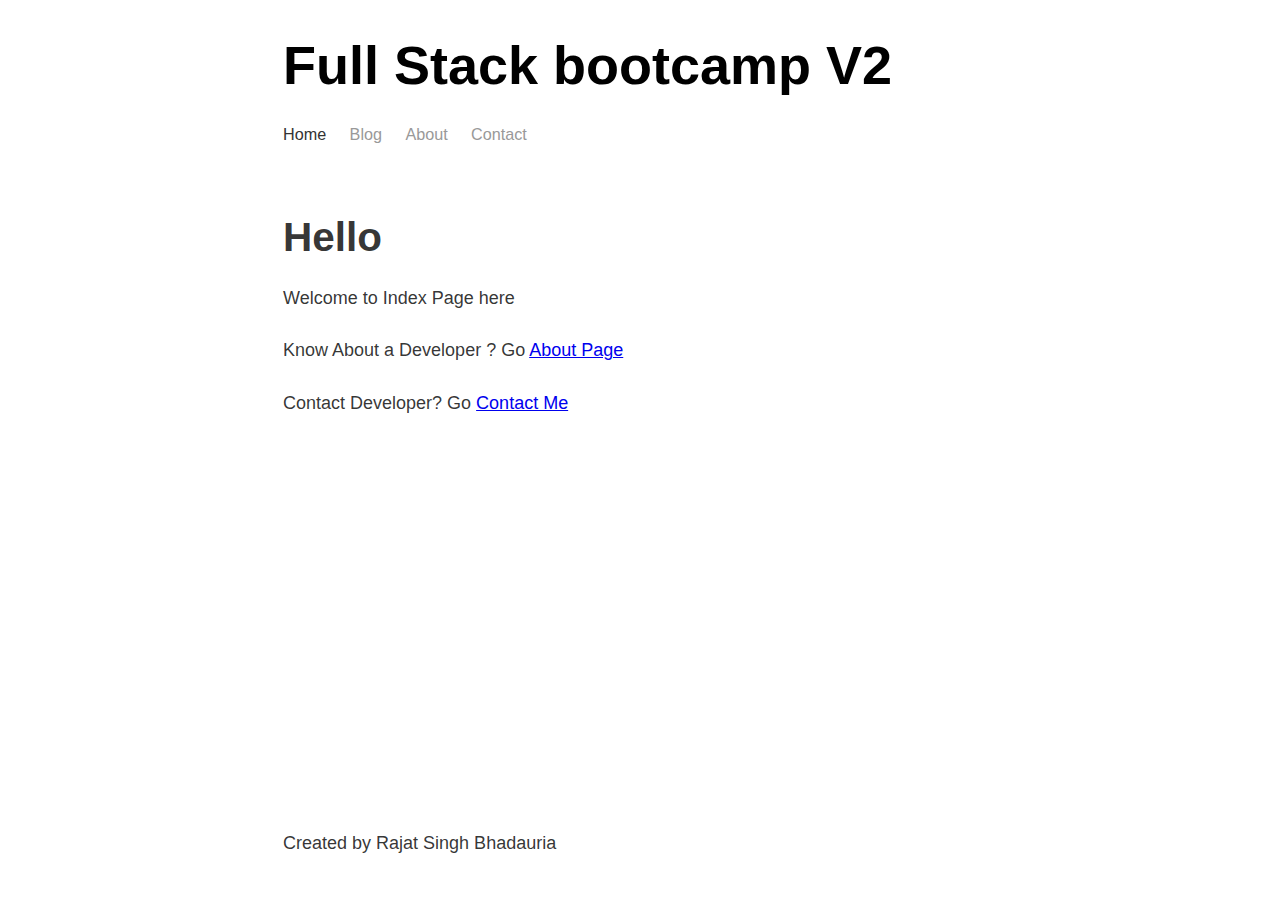
<file: index.html>
<!DOCTYPE html><html><head><meta charSet="utf-8"/><meta http-equiv="x-ua-compatible" content="ie=edge"/><meta name="viewport" content="width=device-width, initial-scale=1, shrink-to-fit=no"/><style data-href="/styles.da7a27beaf9013bf9e69.css">.header-module--header--3A712{padding:1rem 0 3rem}.header-module--link--3nE3Q{color:#999}.header-module--title--33kOg{color:#000;font-size:3rem;text-decoration:none}.header-module--nav-list--87D9u{display:flex;list-style-type:none;margin:0}.header-module--nav-item--1ixk0{color:#999;font-size:.9rem;margin-right:1.3rem;text-decoration:none}.header-module--nav-item--1ixk0:hover{color:#666}.header-module--active-nav-item--26N0B{color:#333}html{font-family:sans-serif;-ms-text-size-adjust:100%;-webkit-text-size-adjust:100%}body{margin:0;-webkit-font-smoothing:antialiased;-moz-osx-font-smoothing:grayscale}article,aside,details,figcaption,figure,footer,header,main,menu,nav,section,summary{display:block}audio,canvas,progress,video{display:inline-block}audio:not([controls]){display:none;height:0}progress{vertical-align:baseline}[hidden],template{display:none}a{background-color:transparent;-webkit-text-decoration-skip:objects}a:active,a:hover{outline-width:0}abbr[title]{border-bottom:none;text-decoration:underline;-webkit-text-decoration:underline dotted;text-decoration:underline dotted}b,strong{font-weight:inherit;font-weight:bolder}dfn{font-style:italic}h1{font-size:2em;margin:.67em 0}mark{background-color:#ff0;color:#000}small{font-size:80%}sub,sup{font-size:75%;line-height:0;position:relative;vertical-align:baseline}sub{bottom:-.25em}sup{top:-.5em}img{border-style:none}svg:not(:root){overflow:hidden}code,kbd,pre,samp{font-family:monospace,monospace;font-size:1em}figure{margin:1em 40px}hr{box-sizing:content-box;height:0;overflow:visible}button,input,optgroup,select,textarea{font:inherit;margin:0}optgroup{font-weight:700}button,input{overflow:visible}button,select{text-transform:none}[type=reset],[type=submit],button,html [type=button]{-webkit-appearance:button}[type=button]::-moz-focus-inner,[type=reset]::-moz-focus-inner,[type=submit]::-moz-focus-inner,button::-moz-focus-inner{border-style:none;padding:0}[type=button]:-moz-focusring,[type=reset]:-moz-focusring,[type=submit]:-moz-focusring,button:-moz-focusring{outline:1px dotted ButtonText}fieldset{border:1px solid silver;margin:0 2px;padding:.35em .625em .75em}legend{box-sizing:border-box;color:inherit;display:table;max-width:100%;padding:0;white-space:normal}textarea{overflow:auto}[type=checkbox],[type=radio]{box-sizing:border-box;padding:0}[type=number]::-webkit-inner-spin-button,[type=number]::-webkit-outer-spin-button{height:auto}[type=search]{-webkit-appearance:textfield;outline-offset:-2px}[type=search]::-webkit-search-cancel-button,[type=search]::-webkit-search-decoration{-webkit-appearance:none}::-webkit-input-placeholder{color:inherit;opacity:.54}::-webkit-file-upload-button{-webkit-appearance:button;font:inherit}html{font:112.5%/1.45em georgia,serif;box-sizing:border-box;overflow-y:scroll}*,:after,:before{box-sizing:inherit}body{color:rgba(0,0,0,.8);font-family:sans-serif;font-weight:400;word-wrap:break-word;-webkit-font-kerning:normal;font-kerning:normal;-ms-font-feature-settings:"kern","liga","clig","calt";font-feature-settings:"kern","liga","clig","calt"}img{max-width:100%;padding:0;margin:0 0 1.45rem}h1{font-size:2.25rem}h1,h2{padding:0;margin:0 0 1.45rem;color:inherit;font-family:-apple-system,BlinkMacSystemFont,Segoe UI,Roboto,Oxygen,Ubuntu,Cantarell,Fira Sans,Droid Sans,Helvetica Neue,sans-serif;font-weight:700;text-rendering:optimizeLegibility;line-height:1.1}h2{font-size:1.62671rem}h3{font-size:1.38316rem}h3,h4{padding:0;margin:0 0 1.45rem;color:inherit;font-family:-apple-system,BlinkMacSystemFont,Segoe UI,Roboto,Oxygen,Ubuntu,Cantarell,Fira Sans,Droid Sans,Helvetica Neue,sans-serif;font-weight:700;text-rendering:optimizeLegibility;line-height:1.1}h4{font-size:1rem}h5{font-size:.85028rem}h5,h6{padding:0;margin:0 0 1.45rem;color:inherit;font-family:-apple-system,BlinkMacSystemFont,Segoe UI,Roboto,Oxygen,Ubuntu,Cantarell,Fira Sans,Droid Sans,Helvetica Neue,sans-serif;font-weight:700;text-rendering:optimizeLegibility;line-height:1.1}h6{font-size:.78405rem}hgroup{padding:0;margin:0 0 1.45rem}ol,ul{padding:0;margin:0 0 1.45rem 1.45rem;list-style-position:outside;list-style-image:none}dd,dl,figure,p{padding:0;margin:0 0 1.45rem}pre{margin:0 0 1.45rem;font-size:.85rem;line-height:1.42;background:rgba(0,0,0,.04);border-radius:3px;overflow:auto;word-wrap:normal;padding:1.45rem}table{font-size:1rem;line-height:1.45rem;border-collapse:collapse;width:100%}fieldset,table{padding:0;margin:0 0 1.45rem}blockquote{padding:0;margin:0 1.45rem 1.45rem}form,iframe,noscript{padding:0;margin:0 0 1.45rem}hr{padding:0;margin:0 0 calc(1.45rem - 1px);background:rgba(0,0,0,.2);border:none;height:1px}address{padding:0;margin:0 0 1.45rem}b,dt,strong,th{font-weight:700}li{margin-bottom:.725rem}ol li,ul li{padding-left:0}li>ol,li>ul{margin-left:1.45rem;margin-bottom:.725rem;margin-top:.725rem}blockquote :last-child,li :last-child,p :last-child{margin-bottom:0}li>p{margin-bottom:.725rem}code,kbd,samp{font-size:.85rem;line-height:1.45rem}abbr,abbr[title],acronym{border-bottom:1px dotted rgba(0,0,0,.5);cursor:help}abbr[title]{text-decoration:none}td,th,thead{text-align:left}td,th{border-bottom:1px solid rgba(0,0,0,.12);font-feature-settings:"tnum";-moz-font-feature-settings:"tnum";-ms-font-feature-settings:"tnum";-webkit-font-feature-settings:"tnum";padding:.725rem .96667rem calc(.725rem - 1px)}td:first-child,th:first-child{padding-left:0}td:last-child,th:last-child{padding-right:0}code,tt{background-color:rgba(0,0,0,.04);border-radius:3px;font-family:SFMono-Regular,Consolas,Roboto Mono,Droid Sans Mono,Liberation Mono,Menlo,Courier,monospace;padding:.2em 0}pre code{background:none;line-height:1.42}code:after,code:before,tt:after,tt:before{letter-spacing:-.2em;content:" "}pre code:after,pre code:before,pre tt:after,pre tt:before{content:""}@media only screen and (max-width:480px){html{font-size:100%}}.layout-module--container--2TGku{margin:0 auto;max-width:750px;padding:1rem;display:flex;flex-direction:column;min-height:100vh}.layout-module--content--3nIku{flex-grow:1}.blog-module--posts--a25pe{list-style-type:none;margin:0}.blog-module--post--1jMia{margin:1rem 0}.blog-module--post--1jMia a{background:#f4f4f4;color:#000;text-decoration:none;cursor:pointer;display:block;padding:1rem}.blog-module--post--1jMia a:hover{background:#e4e4e4}.blog-module--post--1jMia h2{margin-bottom:0}.blog-module--post--1jMia p{color:#777;font-size:.8rem;font-style:italic}</style><meta name="generator" content="Gatsby 2.18.16"/><title data-react-helmet="true">Home Page | Full Stack bootcamp V2</title><link as="script" rel="preload" href="/styles-50c39bceb1295ce05792.js"/><link as="script" rel="preload" href="/component---src-pages-index-js-77eae28aa2b8a3f91ffb.js"/><link as="script" rel="preload" href="/commons-1d8f9342e58b24a631b5.js"/><link as="script" rel="preload" href="/app-1fddb62b7d4f4c6e3592.js"/><link as="script" rel="preload" href="/webpack-runtime-b207053ef65f4a9a6b43.js"/><link as="fetch" rel="preload" href="/page-data/index/page-data.json" crossorigin="anonymous"/></head><body><div id="___gatsby"><div style="outline:none" tabindex="-1" role="group" id="gatsby-focus-wrapper"><div><div class="layout-module--container--2TGku"><div class="layout-module--content--3nIku"><header class="header-module--header--3A712"><h1><a aria-current="page" class="header-module--title--33kOg" href="/">Full Stack bootcamp V2</a></h1><nav><ul class="header-module--nav-list--87D9u"><li><a aria-current="page" class="header-module--nav-item--1ixk0 header-module--active-nav-item--26N0B" href="/"> Home </a></li><li><a class="header-module--nav-item--1ixk0" href="/blog"> Blog </a></li><li><a class="header-module--nav-item--1ixk0" href="/about"> About </a></li><li><a class="header-module--nav-item--1ixk0" href="/contact"> Contact </a></li></ul></nav></header><h1> Hello </h1><p> Welcome to  Index Page here</p><p> Know About a Developer ? Go <a href="/about">About Page</a> </p><p> Contact Developer? Go <a href="/contact">Contact Me</a> </p></div><footer><p> Created by <!-- -->Rajat Singh Bhadauria<!-- --> </p></footer></div></div></div></div><script id="gatsby-script-loader">/*<![CDATA[*/window.pagePath="/";/*]]>*/</script><script id="gatsby-chunk-mapping">/*<![CDATA[*/window.___chunkMapping={"app":["/app-1fddb62b7d4f4c6e3592.js"],"component---src-templates-blog-js":["/component---src-templates-blog-js-c0b49aee4349d89eb4f7.js"],"component---src-pages-404-js":["/component---src-pages-404-js-6c0df605dd652fbfe193.js"],"component---src-pages-about-js":["/component---src-pages-about-js-e5ad87d3f91da7805e77.js"],"component---src-pages-blog-js":["/component---src-pages-blog-js-ca43b349aa912566fc6f.js"],"component---src-pages-contact-js":["/component---src-pages-contact-js-f796ae1dc805752b3eb6.js"],"component---src-pages-index-js":["/component---src-pages-index-js-77eae28aa2b8a3f91ffb.js"]};/*]]>*/</script><script src="/webpack-runtime-b207053ef65f4a9a6b43.js" async=""></script><script src="/app-1fddb62b7d4f4c6e3592.js" async=""></script><script src="/commons-1d8f9342e58b24a631b5.js" async=""></script><script src="/component---src-pages-index-js-77eae28aa2b8a3f91ffb.js" async=""></script><script src="/styles-50c39bceb1295ce05792.js" async=""></script></body></html>
</file>
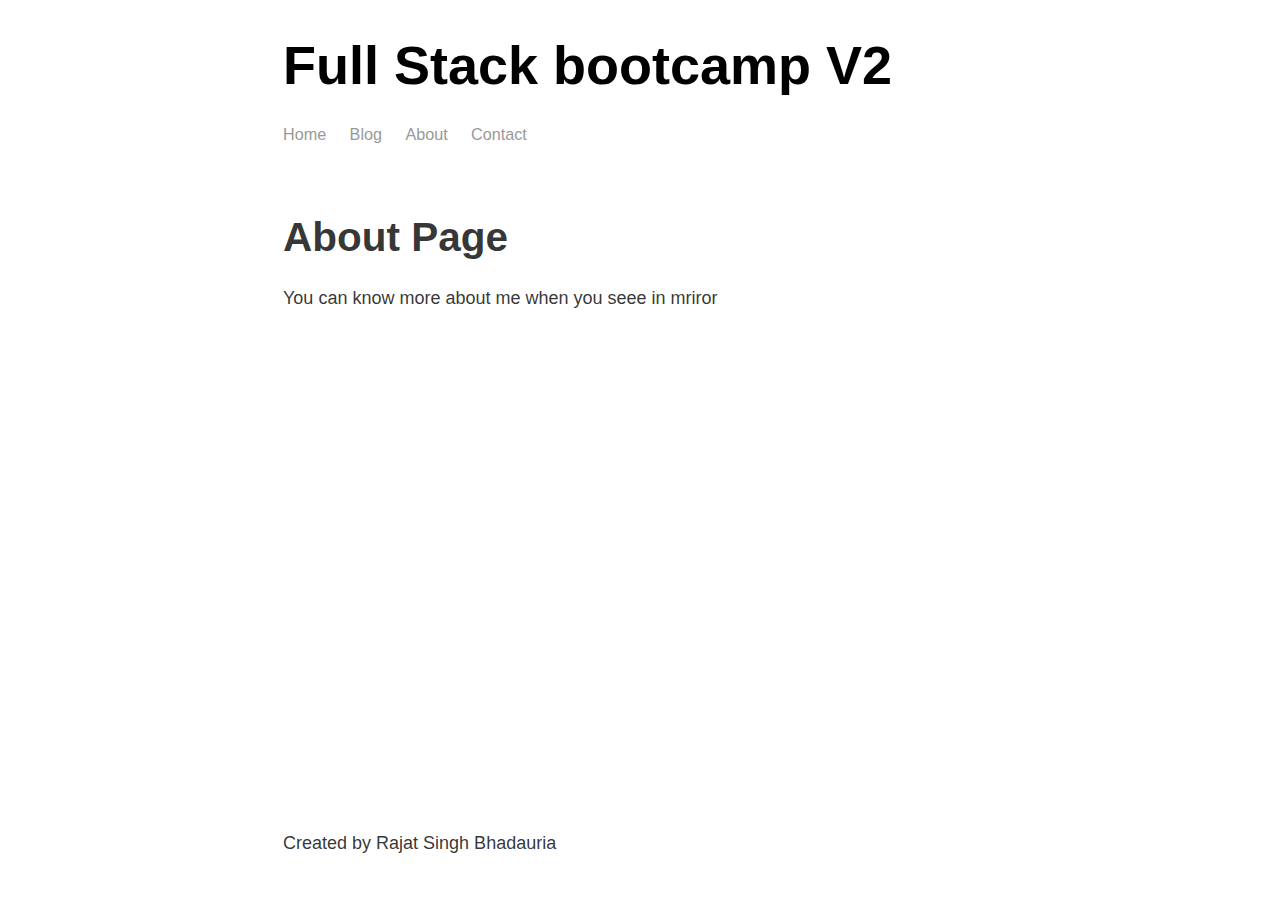
<file: about/index.html>
<!DOCTYPE html><html><head><meta charSet="utf-8"/><meta http-equiv="x-ua-compatible" content="ie=edge"/><meta name="viewport" content="width=device-width, initial-scale=1, shrink-to-fit=no"/><style data-href="/styles.da7a27beaf9013bf9e69.css">.header-module--header--3A712{padding:1rem 0 3rem}.header-module--link--3nE3Q{color:#999}.header-module--title--33kOg{color:#000;font-size:3rem;text-decoration:none}.header-module--nav-list--87D9u{display:flex;list-style-type:none;margin:0}.header-module--nav-item--1ixk0{color:#999;font-size:.9rem;margin-right:1.3rem;text-decoration:none}.header-module--nav-item--1ixk0:hover{color:#666}.header-module--active-nav-item--26N0B{color:#333}html{font-family:sans-serif;-ms-text-size-adjust:100%;-webkit-text-size-adjust:100%}body{margin:0;-webkit-font-smoothing:antialiased;-moz-osx-font-smoothing:grayscale}article,aside,details,figcaption,figure,footer,header,main,menu,nav,section,summary{display:block}audio,canvas,progress,video{display:inline-block}audio:not([controls]){display:none;height:0}progress{vertical-align:baseline}[hidden],template{display:none}a{background-color:transparent;-webkit-text-decoration-skip:objects}a:active,a:hover{outline-width:0}abbr[title]{border-bottom:none;text-decoration:underline;-webkit-text-decoration:underline dotted;text-decoration:underline dotted}b,strong{font-weight:inherit;font-weight:bolder}dfn{font-style:italic}h1{font-size:2em;margin:.67em 0}mark{background-color:#ff0;color:#000}small{font-size:80%}sub,sup{font-size:75%;line-height:0;position:relative;vertical-align:baseline}sub{bottom:-.25em}sup{top:-.5em}img{border-style:none}svg:not(:root){overflow:hidden}code,kbd,pre,samp{font-family:monospace,monospace;font-size:1em}figure{margin:1em 40px}hr{box-sizing:content-box;height:0;overflow:visible}button,input,optgroup,select,textarea{font:inherit;margin:0}optgroup{font-weight:700}button,input{overflow:visible}button,select{text-transform:none}[type=reset],[type=submit],button,html [type=button]{-webkit-appearance:button}[type=button]::-moz-focus-inner,[type=reset]::-moz-focus-inner,[type=submit]::-moz-focus-inner,button::-moz-focus-inner{border-style:none;padding:0}[type=button]:-moz-focusring,[type=reset]:-moz-focusring,[type=submit]:-moz-focusring,button:-moz-focusring{outline:1px dotted ButtonText}fieldset{border:1px solid silver;margin:0 2px;padding:.35em .625em .75em}legend{box-sizing:border-box;color:inherit;display:table;max-width:100%;padding:0;white-space:normal}textarea{overflow:auto}[type=checkbox],[type=radio]{box-sizing:border-box;padding:0}[type=number]::-webkit-inner-spin-button,[type=number]::-webkit-outer-spin-button{height:auto}[type=search]{-webkit-appearance:textfield;outline-offset:-2px}[type=search]::-webkit-search-cancel-button,[type=search]::-webkit-search-decoration{-webkit-appearance:none}::-webkit-input-placeholder{color:inherit;opacity:.54}::-webkit-file-upload-button{-webkit-appearance:button;font:inherit}html{font:112.5%/1.45em georgia,serif;box-sizing:border-box;overflow-y:scroll}*,:after,:before{box-sizing:inherit}body{color:rgba(0,0,0,.8);font-family:sans-serif;font-weight:400;word-wrap:break-word;-webkit-font-kerning:normal;font-kerning:normal;-ms-font-feature-settings:"kern","liga","clig","calt";font-feature-settings:"kern","liga","clig","calt"}img{max-width:100%;padding:0;margin:0 0 1.45rem}h1{font-size:2.25rem}h1,h2{padding:0;margin:0 0 1.45rem;color:inherit;font-family:-apple-system,BlinkMacSystemFont,Segoe UI,Roboto,Oxygen,Ubuntu,Cantarell,Fira Sans,Droid Sans,Helvetica Neue,sans-serif;font-weight:700;text-rendering:optimizeLegibility;line-height:1.1}h2{font-size:1.62671rem}h3{font-size:1.38316rem}h3,h4{padding:0;margin:0 0 1.45rem;color:inherit;font-family:-apple-system,BlinkMacSystemFont,Segoe UI,Roboto,Oxygen,Ubuntu,Cantarell,Fira Sans,Droid Sans,Helvetica Neue,sans-serif;font-weight:700;text-rendering:optimizeLegibility;line-height:1.1}h4{font-size:1rem}h5{font-size:.85028rem}h5,h6{padding:0;margin:0 0 1.45rem;color:inherit;font-family:-apple-system,BlinkMacSystemFont,Segoe UI,Roboto,Oxygen,Ubuntu,Cantarell,Fira Sans,Droid Sans,Helvetica Neue,sans-serif;font-weight:700;text-rendering:optimizeLegibility;line-height:1.1}h6{font-size:.78405rem}hgroup{padding:0;margin:0 0 1.45rem}ol,ul{padding:0;margin:0 0 1.45rem 1.45rem;list-style-position:outside;list-style-image:none}dd,dl,figure,p{padding:0;margin:0 0 1.45rem}pre{margin:0 0 1.45rem;font-size:.85rem;line-height:1.42;background:rgba(0,0,0,.04);border-radius:3px;overflow:auto;word-wrap:normal;padding:1.45rem}table{font-size:1rem;line-height:1.45rem;border-collapse:collapse;width:100%}fieldset,table{padding:0;margin:0 0 1.45rem}blockquote{padding:0;margin:0 1.45rem 1.45rem}form,iframe,noscript{padding:0;margin:0 0 1.45rem}hr{padding:0;margin:0 0 calc(1.45rem - 1px);background:rgba(0,0,0,.2);border:none;height:1px}address{padding:0;margin:0 0 1.45rem}b,dt,strong,th{font-weight:700}li{margin-bottom:.725rem}ol li,ul li{padding-left:0}li>ol,li>ul{margin-left:1.45rem;margin-bottom:.725rem;margin-top:.725rem}blockquote :last-child,li :last-child,p :last-child{margin-bottom:0}li>p{margin-bottom:.725rem}code,kbd,samp{font-size:.85rem;line-height:1.45rem}abbr,abbr[title],acronym{border-bottom:1px dotted rgba(0,0,0,.5);cursor:help}abbr[title]{text-decoration:none}td,th,thead{text-align:left}td,th{border-bottom:1px solid rgba(0,0,0,.12);font-feature-settings:"tnum";-moz-font-feature-settings:"tnum";-ms-font-feature-settings:"tnum";-webkit-font-feature-settings:"tnum";padding:.725rem .96667rem calc(.725rem - 1px)}td:first-child,th:first-child{padding-left:0}td:last-child,th:last-child{padding-right:0}code,tt{background-color:rgba(0,0,0,.04);border-radius:3px;font-family:SFMono-Regular,Consolas,Roboto Mono,Droid Sans Mono,Liberation Mono,Menlo,Courier,monospace;padding:.2em 0}pre code{background:none;line-height:1.42}code:after,code:before,tt:after,tt:before{letter-spacing:-.2em;content:" "}pre code:after,pre code:before,pre tt:after,pre tt:before{content:""}@media only screen and (max-width:480px){html{font-size:100%}}.layout-module--container--2TGku{margin:0 auto;max-width:750px;padding:1rem;display:flex;flex-direction:column;min-height:100vh}.layout-module--content--3nIku{flex-grow:1}.blog-module--posts--a25pe{list-style-type:none;margin:0}.blog-module--post--1jMia{margin:1rem 0}.blog-module--post--1jMia a{background:#f4f4f4;color:#000;text-decoration:none;cursor:pointer;display:block;padding:1rem}.blog-module--post--1jMia a:hover{background:#e4e4e4}.blog-module--post--1jMia h2{margin-bottom:0}.blog-module--post--1jMia p{color:#777;font-size:.8rem;font-style:italic}</style><meta name="generator" content="Gatsby 2.18.16"/><title data-react-helmet="true"></title><link as="script" rel="preload" href="/styles-50c39bceb1295ce05792.js"/><link as="script" rel="preload" href="/component---src-pages-about-js-e5ad87d3f91da7805e77.js"/><link as="script" rel="preload" href="/commons-1d8f9342e58b24a631b5.js"/><link as="script" rel="preload" href="/app-1fddb62b7d4f4c6e3592.js"/><link as="script" rel="preload" href="/webpack-runtime-b207053ef65f4a9a6b43.js"/><link as="fetch" rel="preload" href="/page-data/about/page-data.json" crossorigin="anonymous"/></head><body><div id="___gatsby"><div style="outline:none" tabindex="-1" role="group" id="gatsby-focus-wrapper"><div><div class="layout-module--container--2TGku"><div class="layout-module--content--3nIku"><header class="header-module--header--3A712"><h1><a class="header-module--title--33kOg" href="/">Full Stack bootcamp V2</a></h1><nav><ul class="header-module--nav-list--87D9u"><li><a class="header-module--nav-item--1ixk0" href="/"> Home </a></li><li><a class="header-module--nav-item--1ixk0" href="/blog"> Blog </a></li><li><a class="header-module--nav-item--1ixk0" href="/about"> About </a></li><li><a class="header-module--nav-item--1ixk0" href="/contact"> Contact </a></li></ul></nav></header><h1>About Page</h1><p>You can know more about me when you seee in mriror</p></div><footer><p> Created by <!-- -->Rajat Singh Bhadauria<!-- --> </p></footer></div></div></div></div><script id="gatsby-script-loader">/*<![CDATA[*/window.pagePath="/about/";/*]]>*/</script><script id="gatsby-chunk-mapping">/*<![CDATA[*/window.___chunkMapping={"app":["/app-1fddb62b7d4f4c6e3592.js"],"component---src-templates-blog-js":["/component---src-templates-blog-js-c0b49aee4349d89eb4f7.js"],"component---src-pages-404-js":["/component---src-pages-404-js-6c0df605dd652fbfe193.js"],"component---src-pages-about-js":["/component---src-pages-about-js-e5ad87d3f91da7805e77.js"],"component---src-pages-blog-js":["/component---src-pages-blog-js-ca43b349aa912566fc6f.js"],"component---src-pages-contact-js":["/component---src-pages-contact-js-f796ae1dc805752b3eb6.js"],"component---src-pages-index-js":["/component---src-pages-index-js-77eae28aa2b8a3f91ffb.js"]};/*]]>*/</script><script src="/webpack-runtime-b207053ef65f4a9a6b43.js" async=""></script><script src="/app-1fddb62b7d4f4c6e3592.js" async=""></script><script src="/commons-1d8f9342e58b24a631b5.js" async=""></script><script src="/component---src-pages-about-js-e5ad87d3f91da7805e77.js" async=""></script><script src="/styles-50c39bceb1295ce05792.js" async=""></script></body></html>
</file>
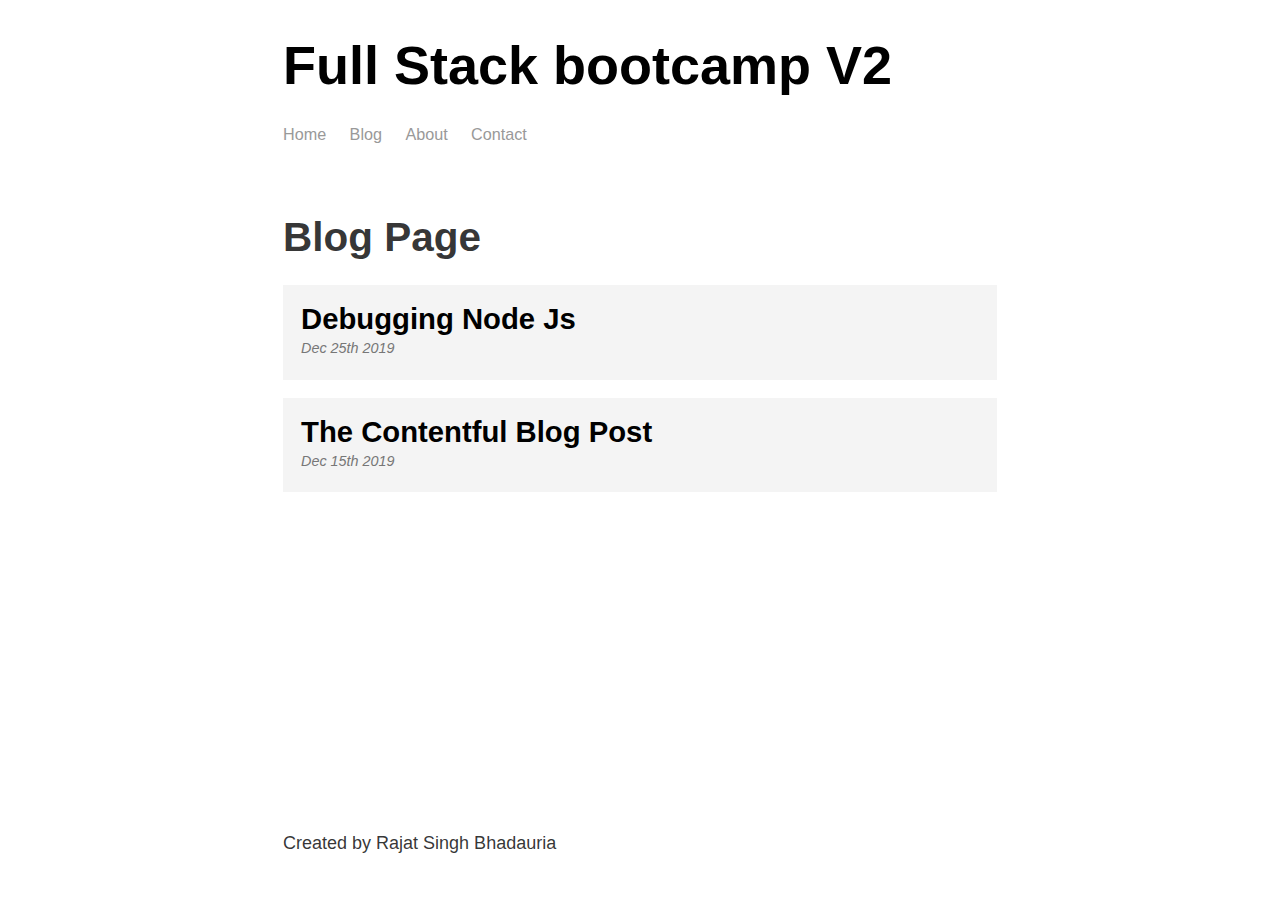
<file: blog/index.html>
<!DOCTYPE html><html><head><meta charSet="utf-8"/><meta http-equiv="x-ua-compatible" content="ie=edge"/><meta name="viewport" content="width=device-width, initial-scale=1, shrink-to-fit=no"/><style data-href="/styles.da7a27beaf9013bf9e69.css">.header-module--header--3A712{padding:1rem 0 3rem}.header-module--link--3nE3Q{color:#999}.header-module--title--33kOg{color:#000;font-size:3rem;text-decoration:none}.header-module--nav-list--87D9u{display:flex;list-style-type:none;margin:0}.header-module--nav-item--1ixk0{color:#999;font-size:.9rem;margin-right:1.3rem;text-decoration:none}.header-module--nav-item--1ixk0:hover{color:#666}.header-module--active-nav-item--26N0B{color:#333}html{font-family:sans-serif;-ms-text-size-adjust:100%;-webkit-text-size-adjust:100%}body{margin:0;-webkit-font-smoothing:antialiased;-moz-osx-font-smoothing:grayscale}article,aside,details,figcaption,figure,footer,header,main,menu,nav,section,summary{display:block}audio,canvas,progress,video{display:inline-block}audio:not([controls]){display:none;height:0}progress{vertical-align:baseline}[hidden],template{display:none}a{background-color:transparent;-webkit-text-decoration-skip:objects}a:active,a:hover{outline-width:0}abbr[title]{border-bottom:none;text-decoration:underline;-webkit-text-decoration:underline dotted;text-decoration:underline dotted}b,strong{font-weight:inherit;font-weight:bolder}dfn{font-style:italic}h1{font-size:2em;margin:.67em 0}mark{background-color:#ff0;color:#000}small{font-size:80%}sub,sup{font-size:75%;line-height:0;position:relative;vertical-align:baseline}sub{bottom:-.25em}sup{top:-.5em}img{border-style:none}svg:not(:root){overflow:hidden}code,kbd,pre,samp{font-family:monospace,monospace;font-size:1em}figure{margin:1em 40px}hr{box-sizing:content-box;height:0;overflow:visible}button,input,optgroup,select,textarea{font:inherit;margin:0}optgroup{font-weight:700}button,input{overflow:visible}button,select{text-transform:none}[type=reset],[type=submit],button,html [type=button]{-webkit-appearance:button}[type=button]::-moz-focus-inner,[type=reset]::-moz-focus-inner,[type=submit]::-moz-focus-inner,button::-moz-focus-inner{border-style:none;padding:0}[type=button]:-moz-focusring,[type=reset]:-moz-focusring,[type=submit]:-moz-focusring,button:-moz-focusring{outline:1px dotted ButtonText}fieldset{border:1px solid silver;margin:0 2px;padding:.35em .625em .75em}legend{box-sizing:border-box;color:inherit;display:table;max-width:100%;padding:0;white-space:normal}textarea{overflow:auto}[type=checkbox],[type=radio]{box-sizing:border-box;padding:0}[type=number]::-webkit-inner-spin-button,[type=number]::-webkit-outer-spin-button{height:auto}[type=search]{-webkit-appearance:textfield;outline-offset:-2px}[type=search]::-webkit-search-cancel-button,[type=search]::-webkit-search-decoration{-webkit-appearance:none}::-webkit-input-placeholder{color:inherit;opacity:.54}::-webkit-file-upload-button{-webkit-appearance:button;font:inherit}html{font:112.5%/1.45em georgia,serif;box-sizing:border-box;overflow-y:scroll}*,:after,:before{box-sizing:inherit}body{color:rgba(0,0,0,.8);font-family:sans-serif;font-weight:400;word-wrap:break-word;-webkit-font-kerning:normal;font-kerning:normal;-ms-font-feature-settings:"kern","liga","clig","calt";font-feature-settings:"kern","liga","clig","calt"}img{max-width:100%;padding:0;margin:0 0 1.45rem}h1{font-size:2.25rem}h1,h2{padding:0;margin:0 0 1.45rem;color:inherit;font-family:-apple-system,BlinkMacSystemFont,Segoe UI,Roboto,Oxygen,Ubuntu,Cantarell,Fira Sans,Droid Sans,Helvetica Neue,sans-serif;font-weight:700;text-rendering:optimizeLegibility;line-height:1.1}h2{font-size:1.62671rem}h3{font-size:1.38316rem}h3,h4{padding:0;margin:0 0 1.45rem;color:inherit;font-family:-apple-system,BlinkMacSystemFont,Segoe UI,Roboto,Oxygen,Ubuntu,Cantarell,Fira Sans,Droid Sans,Helvetica Neue,sans-serif;font-weight:700;text-rendering:optimizeLegibility;line-height:1.1}h4{font-size:1rem}h5{font-size:.85028rem}h5,h6{padding:0;margin:0 0 1.45rem;color:inherit;font-family:-apple-system,BlinkMacSystemFont,Segoe UI,Roboto,Oxygen,Ubuntu,Cantarell,Fira Sans,Droid Sans,Helvetica Neue,sans-serif;font-weight:700;text-rendering:optimizeLegibility;line-height:1.1}h6{font-size:.78405rem}hgroup{padding:0;margin:0 0 1.45rem}ol,ul{padding:0;margin:0 0 1.45rem 1.45rem;list-style-position:outside;list-style-image:none}dd,dl,figure,p{padding:0;margin:0 0 1.45rem}pre{margin:0 0 1.45rem;font-size:.85rem;line-height:1.42;background:rgba(0,0,0,.04);border-radius:3px;overflow:auto;word-wrap:normal;padding:1.45rem}table{font-size:1rem;line-height:1.45rem;border-collapse:collapse;width:100%}fieldset,table{padding:0;margin:0 0 1.45rem}blockquote{padding:0;margin:0 1.45rem 1.45rem}form,iframe,noscript{padding:0;margin:0 0 1.45rem}hr{padding:0;margin:0 0 calc(1.45rem - 1px);background:rgba(0,0,0,.2);border:none;height:1px}address{padding:0;margin:0 0 1.45rem}b,dt,strong,th{font-weight:700}li{margin-bottom:.725rem}ol li,ul li{padding-left:0}li>ol,li>ul{margin-left:1.45rem;margin-bottom:.725rem;margin-top:.725rem}blockquote :last-child,li :last-child,p :last-child{margin-bottom:0}li>p{margin-bottom:.725rem}code,kbd,samp{font-size:.85rem;line-height:1.45rem}abbr,abbr[title],acronym{border-bottom:1px dotted rgba(0,0,0,.5);cursor:help}abbr[title]{text-decoration:none}td,th,thead{text-align:left}td,th{border-bottom:1px solid rgba(0,0,0,.12);font-feature-settings:"tnum";-moz-font-feature-settings:"tnum";-ms-font-feature-settings:"tnum";-webkit-font-feature-settings:"tnum";padding:.725rem .96667rem calc(.725rem - 1px)}td:first-child,th:first-child{padding-left:0}td:last-child,th:last-child{padding-right:0}code,tt{background-color:rgba(0,0,0,.04);border-radius:3px;font-family:SFMono-Regular,Consolas,Roboto Mono,Droid Sans Mono,Liberation Mono,Menlo,Courier,monospace;padding:.2em 0}pre code{background:none;line-height:1.42}code:after,code:before,tt:after,tt:before{letter-spacing:-.2em;content:" "}pre code:after,pre code:before,pre tt:after,pre tt:before{content:""}@media only screen and (max-width:480px){html{font-size:100%}}.layout-module--container--2TGku{margin:0 auto;max-width:750px;padding:1rem;display:flex;flex-direction:column;min-height:100vh}.layout-module--content--3nIku{flex-grow:1}.blog-module--posts--a25pe{list-style-type:none;margin:0}.blog-module--post--1jMia{margin:1rem 0}.blog-module--post--1jMia a{background:#f4f4f4;color:#000;text-decoration:none;cursor:pointer;display:block;padding:1rem}.blog-module--post--1jMia a:hover{background:#e4e4e4}.blog-module--post--1jMia h2{margin-bottom:0}.blog-module--post--1jMia p{color:#777;font-size:.8rem;font-style:italic}</style><meta name="generator" content="Gatsby 2.18.16"/><title data-react-helmet="true">Blog Page | Full Stack bootcamp V2</title><link as="script" rel="preload" href="/styles-50c39bceb1295ce05792.js"/><link as="script" rel="preload" href="/component---src-pages-blog-js-ca43b349aa912566fc6f.js"/><link as="script" rel="preload" href="/commons-1d8f9342e58b24a631b5.js"/><link as="script" rel="preload" href="/app-1fddb62b7d4f4c6e3592.js"/><link as="script" rel="preload" href="/webpack-runtime-b207053ef65f4a9a6b43.js"/><link as="fetch" rel="preload" href="/page-data/blog/page-data.json" crossorigin="anonymous"/></head><body><div id="___gatsby"><div style="outline:none" tabindex="-1" role="group" id="gatsby-focus-wrapper"><div><div class="layout-module--container--2TGku"><div class="layout-module--content--3nIku"><header class="header-module--header--3A712"><h1><a class="header-module--title--33kOg" href="/">Full Stack bootcamp V2</a></h1><nav><ul class="header-module--nav-list--87D9u"><li><a class="header-module--nav-item--1ixk0" href="/"> Home </a></li><li><a class="header-module--nav-item--1ixk0" href="/blog"> Blog </a></li><li><a class="header-module--nav-item--1ixk0" href="/about"> About </a></li><li><a class="header-module--nav-item--1ixk0" href="/contact"> Contact </a></li></ul></nav></header><h1>Blog Page</h1><ol class="blog-module--posts--a25pe"><li class="blog-module--post--1jMia"><a href="/blog/nodepost"><h2> <!-- -->Debugging Node Js<!-- --> </h2><p> <!-- -->Dec 25th 2019<!-- --> </p></a></li><li class="blog-module--post--1jMia"><a href="/blog/contentful"><h2> <!-- -->The  Contentful Blog Post<!-- --> </h2><p> <!-- -->Dec 15th 2019<!-- --> </p></a></li></ol></div><footer><p> Created by <!-- -->Rajat Singh Bhadauria<!-- --> </p></footer></div></div></div></div><script id="gatsby-script-loader">/*<![CDATA[*/window.pagePath="/blog/";/*]]>*/</script><script id="gatsby-chunk-mapping">/*<![CDATA[*/window.___chunkMapping={"app":["/app-1fddb62b7d4f4c6e3592.js"],"component---src-templates-blog-js":["/component---src-templates-blog-js-c0b49aee4349d89eb4f7.js"],"component---src-pages-404-js":["/component---src-pages-404-js-6c0df605dd652fbfe193.js"],"component---src-pages-about-js":["/component---src-pages-about-js-e5ad87d3f91da7805e77.js"],"component---src-pages-blog-js":["/component---src-pages-blog-js-ca43b349aa912566fc6f.js"],"component---src-pages-contact-js":["/component---src-pages-contact-js-f796ae1dc805752b3eb6.js"],"component---src-pages-index-js":["/component---src-pages-index-js-77eae28aa2b8a3f91ffb.js"]};/*]]>*/</script><script src="/webpack-runtime-b207053ef65f4a9a6b43.js" async=""></script><script src="/app-1fddb62b7d4f4c6e3592.js" async=""></script><script src="/commons-1d8f9342e58b24a631b5.js" async=""></script><script src="/component---src-pages-blog-js-ca43b349aa912566fc6f.js" async=""></script><script src="/styles-50c39bceb1295ce05792.js" async=""></script></body></html>
</file>
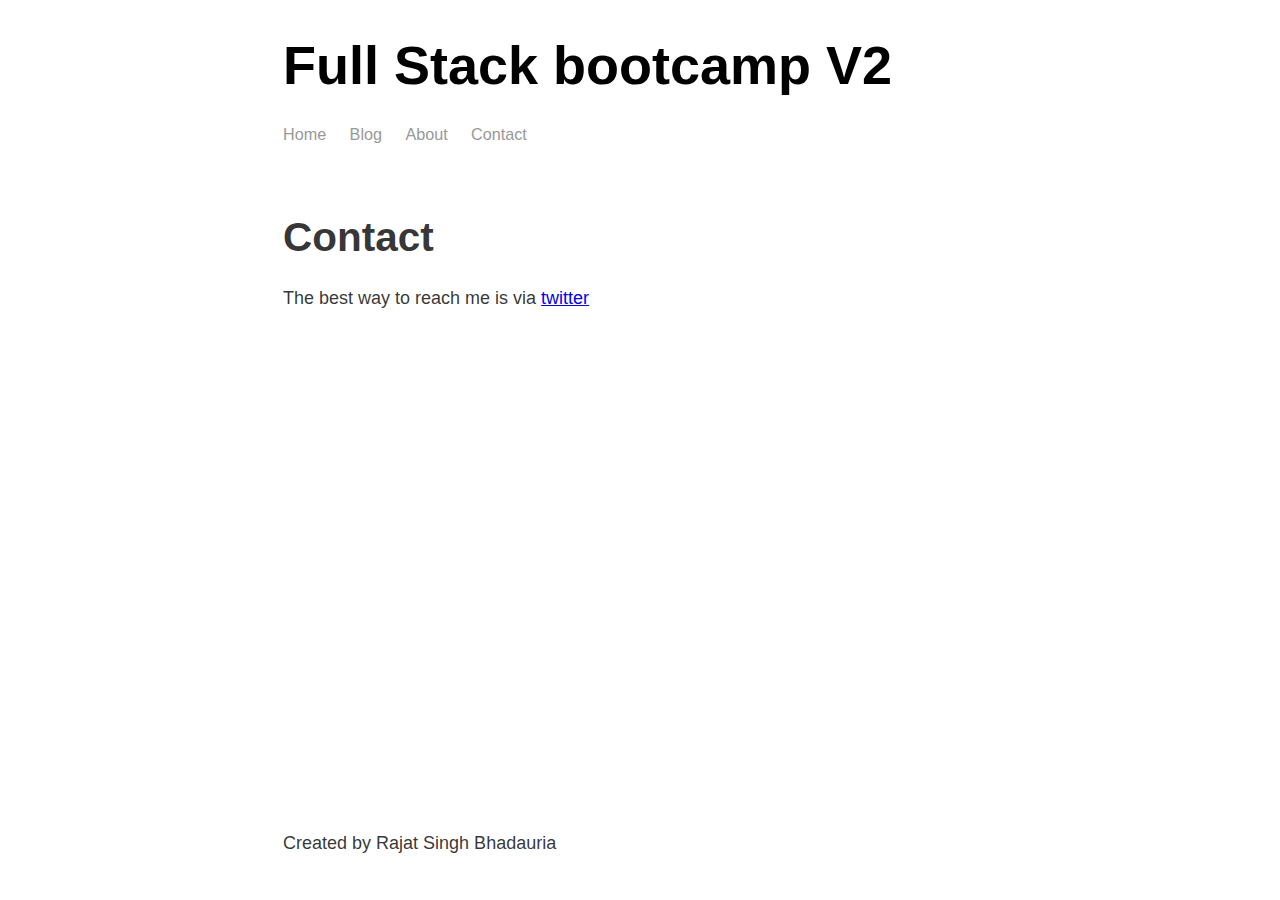
<file: contact/index.html>
<!DOCTYPE html><html><head><meta charSet="utf-8"/><meta http-equiv="x-ua-compatible" content="ie=edge"/><meta name="viewport" content="width=device-width, initial-scale=1, shrink-to-fit=no"/><style data-href="/styles.da7a27beaf9013bf9e69.css">.header-module--header--3A712{padding:1rem 0 3rem}.header-module--link--3nE3Q{color:#999}.header-module--title--33kOg{color:#000;font-size:3rem;text-decoration:none}.header-module--nav-list--87D9u{display:flex;list-style-type:none;margin:0}.header-module--nav-item--1ixk0{color:#999;font-size:.9rem;margin-right:1.3rem;text-decoration:none}.header-module--nav-item--1ixk0:hover{color:#666}.header-module--active-nav-item--26N0B{color:#333}html{font-family:sans-serif;-ms-text-size-adjust:100%;-webkit-text-size-adjust:100%}body{margin:0;-webkit-font-smoothing:antialiased;-moz-osx-font-smoothing:grayscale}article,aside,details,figcaption,figure,footer,header,main,menu,nav,section,summary{display:block}audio,canvas,progress,video{display:inline-block}audio:not([controls]){display:none;height:0}progress{vertical-align:baseline}[hidden],template{display:none}a{background-color:transparent;-webkit-text-decoration-skip:objects}a:active,a:hover{outline-width:0}abbr[title]{border-bottom:none;text-decoration:underline;-webkit-text-decoration:underline dotted;text-decoration:underline dotted}b,strong{font-weight:inherit;font-weight:bolder}dfn{font-style:italic}h1{font-size:2em;margin:.67em 0}mark{background-color:#ff0;color:#000}small{font-size:80%}sub,sup{font-size:75%;line-height:0;position:relative;vertical-align:baseline}sub{bottom:-.25em}sup{top:-.5em}img{border-style:none}svg:not(:root){overflow:hidden}code,kbd,pre,samp{font-family:monospace,monospace;font-size:1em}figure{margin:1em 40px}hr{box-sizing:content-box;height:0;overflow:visible}button,input,optgroup,select,textarea{font:inherit;margin:0}optgroup{font-weight:700}button,input{overflow:visible}button,select{text-transform:none}[type=reset],[type=submit],button,html [type=button]{-webkit-appearance:button}[type=button]::-moz-focus-inner,[type=reset]::-moz-focus-inner,[type=submit]::-moz-focus-inner,button::-moz-focus-inner{border-style:none;padding:0}[type=button]:-moz-focusring,[type=reset]:-moz-focusring,[type=submit]:-moz-focusring,button:-moz-focusring{outline:1px dotted ButtonText}fieldset{border:1px solid silver;margin:0 2px;padding:.35em .625em .75em}legend{box-sizing:border-box;color:inherit;display:table;max-width:100%;padding:0;white-space:normal}textarea{overflow:auto}[type=checkbox],[type=radio]{box-sizing:border-box;padding:0}[type=number]::-webkit-inner-spin-button,[type=number]::-webkit-outer-spin-button{height:auto}[type=search]{-webkit-appearance:textfield;outline-offset:-2px}[type=search]::-webkit-search-cancel-button,[type=search]::-webkit-search-decoration{-webkit-appearance:none}::-webkit-input-placeholder{color:inherit;opacity:.54}::-webkit-file-upload-button{-webkit-appearance:button;font:inherit}html{font:112.5%/1.45em georgia,serif;box-sizing:border-box;overflow-y:scroll}*,:after,:before{box-sizing:inherit}body{color:rgba(0,0,0,.8);font-family:sans-serif;font-weight:400;word-wrap:break-word;-webkit-font-kerning:normal;font-kerning:normal;-ms-font-feature-settings:"kern","liga","clig","calt";font-feature-settings:"kern","liga","clig","calt"}img{max-width:100%;padding:0;margin:0 0 1.45rem}h1{font-size:2.25rem}h1,h2{padding:0;margin:0 0 1.45rem;color:inherit;font-family:-apple-system,BlinkMacSystemFont,Segoe UI,Roboto,Oxygen,Ubuntu,Cantarell,Fira Sans,Droid Sans,Helvetica Neue,sans-serif;font-weight:700;text-rendering:optimizeLegibility;line-height:1.1}h2{font-size:1.62671rem}h3{font-size:1.38316rem}h3,h4{padding:0;margin:0 0 1.45rem;color:inherit;font-family:-apple-system,BlinkMacSystemFont,Segoe UI,Roboto,Oxygen,Ubuntu,Cantarell,Fira Sans,Droid Sans,Helvetica Neue,sans-serif;font-weight:700;text-rendering:optimizeLegibility;line-height:1.1}h4{font-size:1rem}h5{font-size:.85028rem}h5,h6{padding:0;margin:0 0 1.45rem;color:inherit;font-family:-apple-system,BlinkMacSystemFont,Segoe UI,Roboto,Oxygen,Ubuntu,Cantarell,Fira Sans,Droid Sans,Helvetica Neue,sans-serif;font-weight:700;text-rendering:optimizeLegibility;line-height:1.1}h6{font-size:.78405rem}hgroup{padding:0;margin:0 0 1.45rem}ol,ul{padding:0;margin:0 0 1.45rem 1.45rem;list-style-position:outside;list-style-image:none}dd,dl,figure,p{padding:0;margin:0 0 1.45rem}pre{margin:0 0 1.45rem;font-size:.85rem;line-height:1.42;background:rgba(0,0,0,.04);border-radius:3px;overflow:auto;word-wrap:normal;padding:1.45rem}table{font-size:1rem;line-height:1.45rem;border-collapse:collapse;width:100%}fieldset,table{padding:0;margin:0 0 1.45rem}blockquote{padding:0;margin:0 1.45rem 1.45rem}form,iframe,noscript{padding:0;margin:0 0 1.45rem}hr{padding:0;margin:0 0 calc(1.45rem - 1px);background:rgba(0,0,0,.2);border:none;height:1px}address{padding:0;margin:0 0 1.45rem}b,dt,strong,th{font-weight:700}li{margin-bottom:.725rem}ol li,ul li{padding-left:0}li>ol,li>ul{margin-left:1.45rem;margin-bottom:.725rem;margin-top:.725rem}blockquote :last-child,li :last-child,p :last-child{margin-bottom:0}li>p{margin-bottom:.725rem}code,kbd,samp{font-size:.85rem;line-height:1.45rem}abbr,abbr[title],acronym{border-bottom:1px dotted rgba(0,0,0,.5);cursor:help}abbr[title]{text-decoration:none}td,th,thead{text-align:left}td,th{border-bottom:1px solid rgba(0,0,0,.12);font-feature-settings:"tnum";-moz-font-feature-settings:"tnum";-ms-font-feature-settings:"tnum";-webkit-font-feature-settings:"tnum";padding:.725rem .96667rem calc(.725rem - 1px)}td:first-child,th:first-child{padding-left:0}td:last-child,th:last-child{padding-right:0}code,tt{background-color:rgba(0,0,0,.04);border-radius:3px;font-family:SFMono-Regular,Consolas,Roboto Mono,Droid Sans Mono,Liberation Mono,Menlo,Courier,monospace;padding:.2em 0}pre code{background:none;line-height:1.42}code:after,code:before,tt:after,tt:before{letter-spacing:-.2em;content:" "}pre code:after,pre code:before,pre tt:after,pre tt:before{content:""}@media only screen and (max-width:480px){html{font-size:100%}}.layout-module--container--2TGku{margin:0 auto;max-width:750px;padding:1rem;display:flex;flex-direction:column;min-height:100vh}.layout-module--content--3nIku{flex-grow:1}.blog-module--posts--a25pe{list-style-type:none;margin:0}.blog-module--post--1jMia{margin:1rem 0}.blog-module--post--1jMia a{background:#f4f4f4;color:#000;text-decoration:none;cursor:pointer;display:block;padding:1rem}.blog-module--post--1jMia a:hover{background:#e4e4e4}.blog-module--post--1jMia h2{margin-bottom:0}.blog-module--post--1jMia p{color:#777;font-size:.8rem;font-style:italic}</style><meta name="generator" content="Gatsby 2.18.16"/><title data-react-helmet="true">Contact | Full Stack bootcamp V2</title><link as="script" rel="preload" href="/styles-50c39bceb1295ce05792.js"/><link as="script" rel="preload" href="/component---src-pages-contact-js-f796ae1dc805752b3eb6.js"/><link as="script" rel="preload" href="/commons-1d8f9342e58b24a631b5.js"/><link as="script" rel="preload" href="/app-1fddb62b7d4f4c6e3592.js"/><link as="script" rel="preload" href="/webpack-runtime-b207053ef65f4a9a6b43.js"/><link as="fetch" rel="preload" href="/page-data/contact/page-data.json" crossorigin="anonymous"/></head><body><div id="___gatsby"><div style="outline:none" tabindex="-1" role="group" id="gatsby-focus-wrapper"><div><div class="layout-module--container--2TGku"><div class="layout-module--content--3nIku"><header class="header-module--header--3A712"><h1><a class="header-module--title--33kOg" href="/">Full Stack bootcamp V2</a></h1><nav><ul class="header-module--nav-list--87D9u"><li><a class="header-module--nav-item--1ixk0" href="/"> Home </a></li><li><a class="header-module--nav-item--1ixk0" href="/blog"> Blog </a></li><li><a class="header-module--nav-item--1ixk0" href="/about"> About </a></li><li><a class="header-module--nav-item--1ixk0" href="/contact"> Contact </a></li></ul></nav></header><h1>Contact </h1><p> The best way to reach me is via <a href="https://twitter.com/@nshoaba" target="_blank">twitter</a></p></div><footer><p> Created by <!-- -->Rajat Singh Bhadauria<!-- --> </p></footer></div></div></div></div><script id="gatsby-script-loader">/*<![CDATA[*/window.pagePath="/contact/";/*]]>*/</script><script id="gatsby-chunk-mapping">/*<![CDATA[*/window.___chunkMapping={"app":["/app-1fddb62b7d4f4c6e3592.js"],"component---src-templates-blog-js":["/component---src-templates-blog-js-c0b49aee4349d89eb4f7.js"],"component---src-pages-404-js":["/component---src-pages-404-js-6c0df605dd652fbfe193.js"],"component---src-pages-about-js":["/component---src-pages-about-js-e5ad87d3f91da7805e77.js"],"component---src-pages-blog-js":["/component---src-pages-blog-js-ca43b349aa912566fc6f.js"],"component---src-pages-contact-js":["/component---src-pages-contact-js-f796ae1dc805752b3eb6.js"],"component---src-pages-index-js":["/component---src-pages-index-js-77eae28aa2b8a3f91ffb.js"]};/*]]>*/</script><script src="/webpack-runtime-b207053ef65f4a9a6b43.js" async=""></script><script src="/app-1fddb62b7d4f4c6e3592.js" async=""></script><script src="/commons-1d8f9342e58b24a631b5.js" async=""></script><script src="/component---src-pages-contact-js-f796ae1dc805752b3eb6.js" async=""></script><script src="/styles-50c39bceb1295ce05792.js" async=""></script></body></html>
</file>
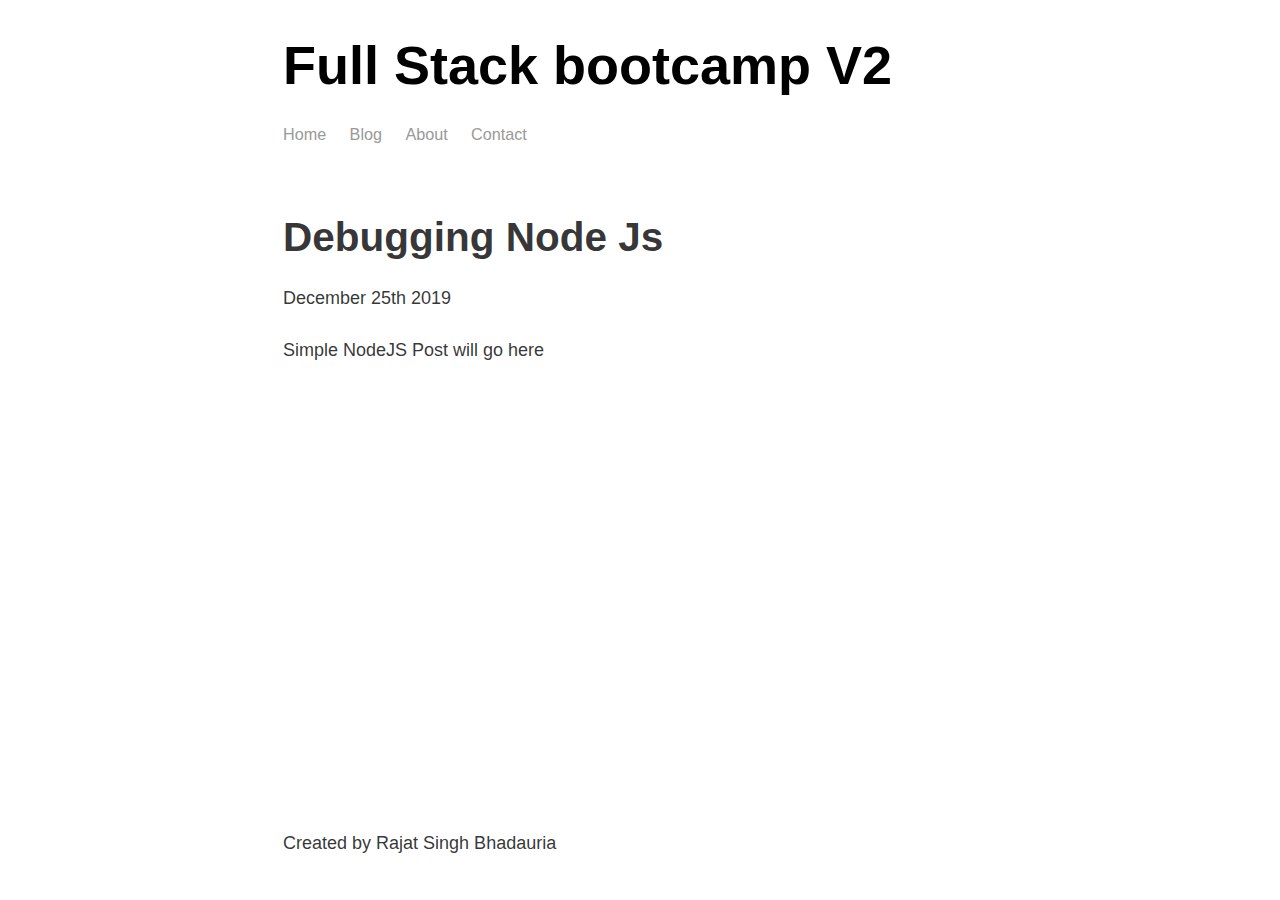
<file: blog/nodepost/index.html>
<!DOCTYPE html><html><head><meta charSet="utf-8"/><meta http-equiv="x-ua-compatible" content="ie=edge"/><meta name="viewport" content="width=device-width, initial-scale=1, shrink-to-fit=no"/><style data-href="/styles.da7a27beaf9013bf9e69.css">.header-module--header--3A712{padding:1rem 0 3rem}.header-module--link--3nE3Q{color:#999}.header-module--title--33kOg{color:#000;font-size:3rem;text-decoration:none}.header-module--nav-list--87D9u{display:flex;list-style-type:none;margin:0}.header-module--nav-item--1ixk0{color:#999;font-size:.9rem;margin-right:1.3rem;text-decoration:none}.header-module--nav-item--1ixk0:hover{color:#666}.header-module--active-nav-item--26N0B{color:#333}html{font-family:sans-serif;-ms-text-size-adjust:100%;-webkit-text-size-adjust:100%}body{margin:0;-webkit-font-smoothing:antialiased;-moz-osx-font-smoothing:grayscale}article,aside,details,figcaption,figure,footer,header,main,menu,nav,section,summary{display:block}audio,canvas,progress,video{display:inline-block}audio:not([controls]){display:none;height:0}progress{vertical-align:baseline}[hidden],template{display:none}a{background-color:transparent;-webkit-text-decoration-skip:objects}a:active,a:hover{outline-width:0}abbr[title]{border-bottom:none;text-decoration:underline;-webkit-text-decoration:underline dotted;text-decoration:underline dotted}b,strong{font-weight:inherit;font-weight:bolder}dfn{font-style:italic}h1{font-size:2em;margin:.67em 0}mark{background-color:#ff0;color:#000}small{font-size:80%}sub,sup{font-size:75%;line-height:0;position:relative;vertical-align:baseline}sub{bottom:-.25em}sup{top:-.5em}img{border-style:none}svg:not(:root){overflow:hidden}code,kbd,pre,samp{font-family:monospace,monospace;font-size:1em}figure{margin:1em 40px}hr{box-sizing:content-box;height:0;overflow:visible}button,input,optgroup,select,textarea{font:inherit;margin:0}optgroup{font-weight:700}button,input{overflow:visible}button,select{text-transform:none}[type=reset],[type=submit],button,html [type=button]{-webkit-appearance:button}[type=button]::-moz-focus-inner,[type=reset]::-moz-focus-inner,[type=submit]::-moz-focus-inner,button::-moz-focus-inner{border-style:none;padding:0}[type=button]:-moz-focusring,[type=reset]:-moz-focusring,[type=submit]:-moz-focusring,button:-moz-focusring{outline:1px dotted ButtonText}fieldset{border:1px solid silver;margin:0 2px;padding:.35em .625em .75em}legend{box-sizing:border-box;color:inherit;display:table;max-width:100%;padding:0;white-space:normal}textarea{overflow:auto}[type=checkbox],[type=radio]{box-sizing:border-box;padding:0}[type=number]::-webkit-inner-spin-button,[type=number]::-webkit-outer-spin-button{height:auto}[type=search]{-webkit-appearance:textfield;outline-offset:-2px}[type=search]::-webkit-search-cancel-button,[type=search]::-webkit-search-decoration{-webkit-appearance:none}::-webkit-input-placeholder{color:inherit;opacity:.54}::-webkit-file-upload-button{-webkit-appearance:button;font:inherit}html{font:112.5%/1.45em georgia,serif;box-sizing:border-box;overflow-y:scroll}*,:after,:before{box-sizing:inherit}body{color:rgba(0,0,0,.8);font-family:sans-serif;font-weight:400;word-wrap:break-word;-webkit-font-kerning:normal;font-kerning:normal;-ms-font-feature-settings:"kern","liga","clig","calt";font-feature-settings:"kern","liga","clig","calt"}img{max-width:100%;padding:0;margin:0 0 1.45rem}h1{font-size:2.25rem}h1,h2{padding:0;margin:0 0 1.45rem;color:inherit;font-family:-apple-system,BlinkMacSystemFont,Segoe UI,Roboto,Oxygen,Ubuntu,Cantarell,Fira Sans,Droid Sans,Helvetica Neue,sans-serif;font-weight:700;text-rendering:optimizeLegibility;line-height:1.1}h2{font-size:1.62671rem}h3{font-size:1.38316rem}h3,h4{padding:0;margin:0 0 1.45rem;color:inherit;font-family:-apple-system,BlinkMacSystemFont,Segoe UI,Roboto,Oxygen,Ubuntu,Cantarell,Fira Sans,Droid Sans,Helvetica Neue,sans-serif;font-weight:700;text-rendering:optimizeLegibility;line-height:1.1}h4{font-size:1rem}h5{font-size:.85028rem}h5,h6{padding:0;margin:0 0 1.45rem;color:inherit;font-family:-apple-system,BlinkMacSystemFont,Segoe UI,Roboto,Oxygen,Ubuntu,Cantarell,Fira Sans,Droid Sans,Helvetica Neue,sans-serif;font-weight:700;text-rendering:optimizeLegibility;line-height:1.1}h6{font-size:.78405rem}hgroup{padding:0;margin:0 0 1.45rem}ol,ul{padding:0;margin:0 0 1.45rem 1.45rem;list-style-position:outside;list-style-image:none}dd,dl,figure,p{padding:0;margin:0 0 1.45rem}pre{margin:0 0 1.45rem;font-size:.85rem;line-height:1.42;background:rgba(0,0,0,.04);border-radius:3px;overflow:auto;word-wrap:normal;padding:1.45rem}table{font-size:1rem;line-height:1.45rem;border-collapse:collapse;width:100%}fieldset,table{padding:0;margin:0 0 1.45rem}blockquote{padding:0;margin:0 1.45rem 1.45rem}form,iframe,noscript{padding:0;margin:0 0 1.45rem}hr{padding:0;margin:0 0 calc(1.45rem - 1px);background:rgba(0,0,0,.2);border:none;height:1px}address{padding:0;margin:0 0 1.45rem}b,dt,strong,th{font-weight:700}li{margin-bottom:.725rem}ol li,ul li{padding-left:0}li>ol,li>ul{margin-left:1.45rem;margin-bottom:.725rem;margin-top:.725rem}blockquote :last-child,li :last-child,p :last-child{margin-bottom:0}li>p{margin-bottom:.725rem}code,kbd,samp{font-size:.85rem;line-height:1.45rem}abbr,abbr[title],acronym{border-bottom:1px dotted rgba(0,0,0,.5);cursor:help}abbr[title]{text-decoration:none}td,th,thead{text-align:left}td,th{border-bottom:1px solid rgba(0,0,0,.12);font-feature-settings:"tnum";-moz-font-feature-settings:"tnum";-ms-font-feature-settings:"tnum";-webkit-font-feature-settings:"tnum";padding:.725rem .96667rem calc(.725rem - 1px)}td:first-child,th:first-child{padding-left:0}td:last-child,th:last-child{padding-right:0}code,tt{background-color:rgba(0,0,0,.04);border-radius:3px;font-family:SFMono-Regular,Consolas,Roboto Mono,Droid Sans Mono,Liberation Mono,Menlo,Courier,monospace;padding:.2em 0}pre code{background:none;line-height:1.42}code:after,code:before,tt:after,tt:before{letter-spacing:-.2em;content:" "}pre code:after,pre code:before,pre tt:after,pre tt:before{content:""}@media only screen and (max-width:480px){html{font-size:100%}}.layout-module--container--2TGku{margin:0 auto;max-width:750px;padding:1rem;display:flex;flex-direction:column;min-height:100vh}.layout-module--content--3nIku{flex-grow:1}.blog-module--posts--a25pe{list-style-type:none;margin:0}.blog-module--post--1jMia{margin:1rem 0}.blog-module--post--1jMia a{background:#f4f4f4;color:#000;text-decoration:none;cursor:pointer;display:block;padding:1rem}.blog-module--post--1jMia a:hover{background:#e4e4e4}.blog-module--post--1jMia h2{margin-bottom:0}.blog-module--post--1jMia p{color:#777;font-size:.8rem;font-style:italic}</style><meta name="generator" content="Gatsby 2.18.16"/><title data-react-helmet="true">Debugging Node Js | Full Stack bootcamp V2</title><link as="script" rel="preload" href="/styles-50c39bceb1295ce05792.js"/><link as="script" rel="preload" href="/component---src-templates-blog-js-c0b49aee4349d89eb4f7.js"/><link as="script" rel="preload" href="/commons-1d8f9342e58b24a631b5.js"/><link as="script" rel="preload" href="/app-1fddb62b7d4f4c6e3592.js"/><link as="script" rel="preload" href="/webpack-runtime-b207053ef65f4a9a6b43.js"/><link as="fetch" rel="preload" href="/page-data/blog/nodepost/page-data.json" crossorigin="anonymous"/></head><body><div id="___gatsby"><div style="outline:none" tabindex="-1" role="group" id="gatsby-focus-wrapper"><div class="layout-module--container--2TGku"><div class="layout-module--content--3nIku"><header class="header-module--header--3A712"><h1><a class="header-module--title--33kOg" href="/">Full Stack bootcamp V2</a></h1><nav><ul class="header-module--nav-list--87D9u"><li><a class="header-module--nav-item--1ixk0" href="/"> Home </a></li><li><a class="header-module--nav-item--1ixk0" href="/blog"> Blog </a></li><li><a class="header-module--nav-item--1ixk0" href="/about"> About </a></li><li><a class="header-module--nav-item--1ixk0" href="/contact"> Contact </a></li></ul></nav></header><h1> <!-- -->Debugging Node Js</h1><p> <!-- -->December 25th 2019<!-- --> </p><p>Simple NodeJS Post will go here </p></div><footer><p> Created by <!-- -->Rajat Singh Bhadauria<!-- --> </p></footer></div></div></div><script id="gatsby-script-loader">/*<![CDATA[*/window.pagePath="/blog/nodepost";/*]]>*/</script><script id="gatsby-chunk-mapping">/*<![CDATA[*/window.___chunkMapping={"app":["/app-1fddb62b7d4f4c6e3592.js"],"component---src-templates-blog-js":["/component---src-templates-blog-js-c0b49aee4349d89eb4f7.js"],"component---src-pages-404-js":["/component---src-pages-404-js-6c0df605dd652fbfe193.js"],"component---src-pages-about-js":["/component---src-pages-about-js-e5ad87d3f91da7805e77.js"],"component---src-pages-blog-js":["/component---src-pages-blog-js-ca43b349aa912566fc6f.js"],"component---src-pages-contact-js":["/component---src-pages-contact-js-f796ae1dc805752b3eb6.js"],"component---src-pages-index-js":["/component---src-pages-index-js-77eae28aa2b8a3f91ffb.js"]};/*]]>*/</script><script src="/webpack-runtime-b207053ef65f4a9a6b43.js" async=""></script><script src="/app-1fddb62b7d4f4c6e3592.js" async=""></script><script src="/commons-1d8f9342e58b24a631b5.js" async=""></script><script src="/component---src-templates-blog-js-c0b49aee4349d89eb4f7.js" async=""></script><script src="/styles-50c39bceb1295ce05792.js" async=""></script></body></html>
</file>
